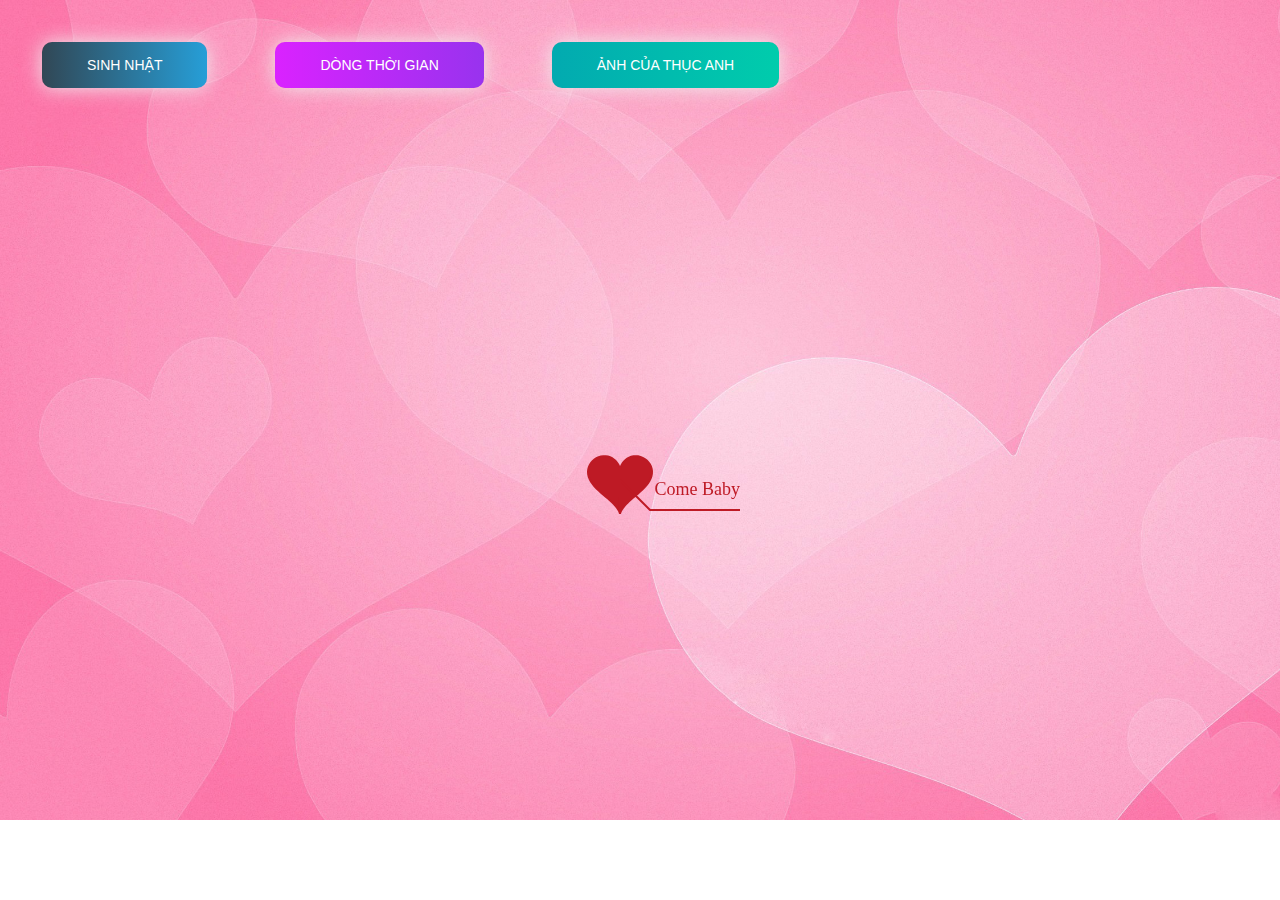
<file: happyBirdthday/happyBirdthday/timeline.html>
﻿<!DOCTYPE html PUBLIC "-//W3C//DTD XHTML 1.0 Strict//EN" "http://www.w3.org/TR/xhtml1/DTD/xhtml1-strict.dtd">
<html xml:lang="en" xmlns="http://www.w3.org/1999/xhtml">
<head>
		<meta http-equiv="Content-Type" content="text/html; charset=UTF-8">
		<link rel="icon" type="image/png" href="./img/CILKGax.png">
        <!-- Tiêu đề của trang dòng thời gian -->
		<title>Thời gian đã trải qua</title>	    
        <link type="text/css" rel="stylesheet" href="./css/default.css">
        <link rel="stylesheet" href="./css/style.css">
		<script type="text/javascript" src="./js/jquery.min.js"></script>
		<script type="text/javascript" src="./js/jscex.min.js"></script>
		<script type="text/javascript" src="./js/jscex-parser.js"></script>
		<script type="text/javascript" src="./js/jscex-jit.js"></script>
		<script type="text/javascript" src="./js/jscex-builderbase.min.js"></script>
		<script type="text/javascript" src="./js/jscex-async.min.js"></script>
		<script type="text/javascript" src="./js/jscex-async-powerpack.min.js"></script>
		<script type="text/javascript" src="./js/functions.js" charset="utf-8"></script>
		<script type="text/javascript" src="./js/love.js" charset="utf-8"></script>
	    <style type="text/css"></style>

</head>
    <body>
        <div class="buttons">
            <a href="index.html" class="btn btn-bir">Sinh nhật</a>
            <a href="timeline.html" class="btn btn-timeline">Dòng thời gian</a>
            <a href="gallery.html" class="btn btn-gallery">Ảnh của Thục Anh</a>
        </div>
        <div id="main">
             <div id="wrap">
                <div id="text">
			        <div id="code">
					<!-- 4. CHỈNH SỬA LỜI CHÚC CỦA BẠN TẠI ĐÂY-->
			      <font color="#3500ff"><span class="say">Chúc mừng sinh nhật người con gái anh yêu</span><br>
						<span class="say">Thuc Anh có nhớ chúng ta yêu nhau được bao nhiêu ngày khum ?</span><br>
						<span class="say">Anh thì nhớ rất rõ đấy.</span><br>
						<span class="say"> </span><br>
						<span class="say">Người ta nói bệnh nào cũng có thuốc chữa</span><br>
						<span class="say">Anh đã không tin điều đó nữa đến khi anh gặp em</span><br>
						<span class="say">Anh đã phát hiện ra anh đã mang một căn bệnh mà có lẽ,</span><br>
						<span class="say">Có lẽ sẽ không bao giờ có thuốc điều trị</span><br>
						<span class="say">Đó là căn bệnh hạnh phúc nhất mà anh mai mắn được mắc phải</span><br>
						<span class="say">Đó là bệnh yêu em quá nhiều</span><br>
						<span class="say">Yêu em cho đến khi nào anh không còn tồn tại <3</span><br>
						<span class="say">Hãy cứ tin em nhé.</span><br>
						<span class="say">Chúc thuc anh sinh nhật tuổi 19 vui vẻ nhé 😘.</span><br>
						<span class="say"> </span><br>
                        <span class="say"><span class="space"></span> -- Anh yêu Em --</span>
			  </font></p>
                    </div>
                </div>
                <div id="clock-box">
					<span class="STYLE1"> Thời gian đã yêu em</span>  <!--Có thể thay đổi chổ này thành số tuổi của người bạn muốn chúc -->
                  <div id="clock"></div>
              </div>
                <canvas id="canvas" width="1100" height="680"></canvas>
            </div>
            
        </div>

    <!-- Phần nhạc -->
    <audio id="player" autoplay loop>
        <source src="./music/music.mp3" type="audio/mp3" />
    </audio>
    <script>
    (function(){
        var canvas = $('#canvas');
		
        if (!canvas[0].getContext) {
            $("#error").show();
            return false;        }

        var width = canvas.width();
        var height = canvas.height();        
        canvas.attr("width", width);
        canvas.attr("height", height);
        var opts = {
            seed: {
                x: width / 2 - 20,
                color: "rgb(190, 26, 37)",
                scale: 2
            },
            branch: [
                [535, 680, 570, 250, 500, 200, 30, 100, [
                    [540, 500, 455, 417, 340, 400, 13, 100, [
                        [450, 435, 434, 430, 394, 395, 2, 40]
                    ]],
                    [550, 445, 600, 356, 680, 345, 12, 100, [
                        [578, 400, 648, 409, 661, 426, 3, 80]
                    ]],
                    [539, 281, 537, 248, 534, 217, 3, 40],
                    [546, 397, 413, 247, 328, 244, 9, 80, [
                        [427, 286, 383, 253, 371, 205, 2, 40],
                        [498, 345, 435, 315, 395, 330, 4, 60]
                    ]],
                    [546, 357, 608, 252, 678, 221, 6, 100, [
                        [590, 293, 646, 277, 648, 271, 2, 80]
                    ]]
                ]] 
            ],
            bloom: {
                num: 700,
                width: 1080,
                height: 650,
            },
            footer: {
                width: 1200,
                height: 5,
                speed: 10,
            }
        }

        var tree = new Tree(canvas[0], width, height, opts);
        var seed = tree.seed;
        var foot = tree.footer;
        var hold = 1;

        canvas.click(function(e) {
            var offset = canvas.offset(), x, y;
            x = e.pageX - offset.left;
            y = e.pageY - offset.top;
            if (seed.hover(x, y)) {
                hold = 0; 
                canvas.unbind("click");
                canvas.unbind("mousemove");
                canvas.removeClass('hand');
            }
        }).mousemove(function(e){
            var offset = canvas.offset(), x, y;
            x = e.pageX - offset.left;
            y = e.pageY - offset.top;
            canvas.toggleClass('hand', seed.hover(x, y));
        });

        var seedAnimate = eval(Jscex.compile("async", function () {
            seed.draw();
            while (hold) {
                $await(Jscex.Async.sleep(10));
            }
            while (seed.canScale()) {
                seed.scale(0.95);
                $await(Jscex.Async.sleep(10));
            }
            while (seed.canMove()) {
                seed.move(0, 2);
                foot.draw();
                $await(Jscex.Async.sleep(10));
            }
        }));

        var growAnimate = eval(Jscex.compile("async", function () {
            do {
    	        tree.grow();
                $await(Jscex.Async.sleep(10));
            } while (tree.canGrow());
        }));

        var flowAnimate = eval(Jscex.compile("async", function () {
            do {
    	        tree.flower(2);
                $await(Jscex.Async.sleep(10));
            } while (tree.canFlower());
        }));

        var moveAnimate = eval(Jscex.compile("async", function () {
            tree.snapshot("p1", 240, 0, 610, 680);
            while (tree.move("p1", 500, 0)) {
                foot.draw();
                $await(Jscex.Async.sleep(10));
            }
            foot.draw();
            tree.snapshot("p2", 500, 0, 610, 680);

            canvas.parent().css("background", "url(" + tree.toDataURL('image/png') + ")");
            canvas.css("background", "#ffe");
            $await(Jscex.Async.sleep(300));
            canvas.css("background", "none");
        }));

        var jumpAnimate = eval(Jscex.compile("async", function () {
            var ctx = tree.ctx;
            while (true) {
                tree.ctx.clearRect(0, 0, width, height);
                tree.jump();
                foot.draw();
                $await(Jscex.Async.sleep(25));
            }
        }));

        var textAnimate = eval(Jscex.compile("async", function () {
		    var together = new Date();
		    var year = 2024, month = 12, day = 14;  // 5. thay đổi ngày tháng năm yêu nhau tại đây hoặc ngày sinh của người mà bạn muốn chúc
		    together.setFullYear(year, month - 1, day); 			
		    together.setHours(0);							
		    together.setMinutes(0);				
		    together.setSeconds(0);					
		    together.setMilliseconds(0);			

		    $("#code").show().typewriter();
            $("#clock-box").fadeIn(500);
            while (true) {
                timeElapse(together);
                $await(Jscex.Async.sleep(1000));
            }
        }));

        var runAsync = eval(Jscex.compile("async", function () {
            $await(seedAnimate());
            $await(growAnimate());
            $await(flowAnimate());
            $await(moveAnimate());

            textAnimate().start();

            $await(jumpAnimate());
        }));

        runAsync().start();
    })();
    </script>
</div>
</body>
</html>
</file>
<file: happyBirdthday/happyBirdthday/css/default.css>
body {
    margin: 0;
    padding: 0;
    /* Ảnh nền của trang thứ 2 nếu bạn muốn thay đổi thì nó tại đây */
    background-image: url("../img/9SHW2XH.jpg");
    background-size: cover;
    background-repeat: no-repeat;
    font-size: 14px;
    font-family: "sans-serif", "sans-serif", sans-serif;
    color: #660086;
    overflow: auto;
}
a {
    color: #00ff45;
    font-size: 14px;
    text-decoration: none;
}
#main {
    width: 100%;
}
#wrap {
    position: relative;
    margin: 0 auto;
    width: 1100px;
    height: 680px;
    margin-top: 10px;
}
#text {
    width: 400px;
    height: 425px;
    left: 60px;
    top: 80px;
    position: absolute;
}
#code {
    display: none;
    font-size: 16px;
}
#clock-box {
    position: absolute;
    left: 60px;
    top: 550px;
    font-size: 28px;
    display: none;
}
#clock-box a {
    font-size: 28px;
    text-decoration: none;
}
#clock {
    margin-left: 48px;
}
#clock .digit {
    font-size: 64px;
}
#canvas {
    margin: 0 auto;
    width: 1100px;
    height: 680px;
}
#error {
    margin: 0 auto;
    text-align: center;
    margin-top: 60px;
    display: none;
}
.hand {
    cursor: pointer;
}
#code {
    width: 500px;
    color: #3b6900;
    font-family: cursive;
}
.space {
    margin-right: 150px;
}
</file>
<file: happyBirdthday/happyBirdthday/css/style.css>
@import url("https://fonts.googleapis.com/css2?family=Roboto:ital,wght@0,100;0,300;0,400;0,500;0,700;1,300;1,400&display=swap");

html {
    scroll-behavior: smooth;
    font-family: "Roboto", sans-serif;
}

a {
    text-decoration: none;
}

.page__main {
    /* Ảnh nền của trang đầu tiên nếu bạn muốn đổi thì đổi tại đây */
    background-image: url("../img/background.png");
    background-repeat: no-repeat;
    margin: 0;
    padding: 0;
    background-size: cover;
    background-position-y: -18rem;
}
.buttons {
    display: flex;
    column-gap: 3rem;
    padding: 2rem;
}

.btn-bir:hover {
    background-position: right center;
    color: #fff;
    text-decoration: none;
}

.btn-bir {
    background-image: linear-gradient(
        to right,
        #314755 0%,
        #26a0da 51%,
        #314755 100%
    );
    margin: 10px;
    padding: 15px 45px;
    text-align: center;
    text-transform: uppercase;
    transition: 0.5s;
    background-size: 200% auto;
    color: white;
    box-shadow: 0 0 20px #eee;
    border-radius: 10px;
    display: block;
}

.btn-timeline {
    background-image: linear-gradient(
        to right,
        #da22ff 0%,
        #9733ee 51%,
        #da22ff 100%
    );
}
.btn-timeline {
    margin: 10px;
    padding: 15px 45px;
    text-align: center;
    text-transform: uppercase;
    transition: 0.5s;
    background-size: 200% auto;
    color: white;
    box-shadow: 0 0 20px #eee;
    border-radius: 10px;
    display: block;
}

.btn-timeline:hover {
    background-position: right center; 
    color: #fff;
    text-decoration: none;
}

.btn-gallery {
    background-image: linear-gradient(
        to right,
        #02aab0 0%,
        #00cdac 51%,
        #02aab0 100%
    );
}
.btn-gallery {
    margin: 10px;
    padding: 15px 45px;
    text-align: center;
    text-transform: uppercase;
    transition: 0.5s;
    background-size: 200% auto;
    color: white;
    box-shadow: 0 0 20px #eee;
    border-radius: 10px;
    display: block;
}

.btn-gallery:hover {
    background-position: right center; /* change the direction of the change here */
    color: #fff;
    text-decoration: none;
}

.cover {
    width: 240px;
    height: 240px;
   
    box-shadow: 0 0 30px #eee;
    position: absolute;
    margin-top: 3rem;
    left: calc(50% - 100px);
  
    border-radius: 120px;
    border: 5px solid rgb(255, 17, 0);
}
</file>
